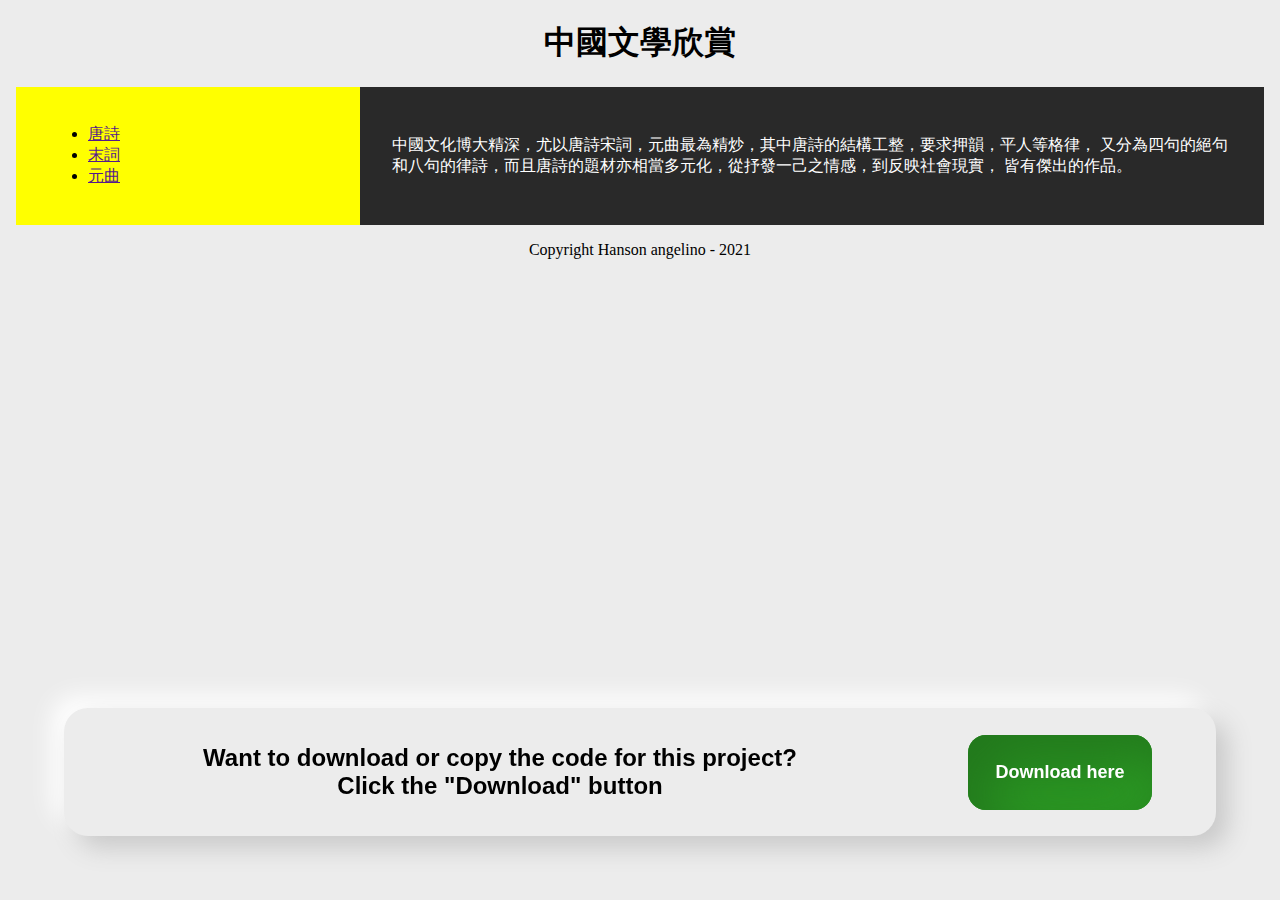
<file: index.html>
<!DOCTYPE html>
<html lang="en">
<head>
    <meta charset="UTF-8">
    <meta http-equiv="X-UA-Compatible" content="IE=edge">
    <meta name="viewport" content="width=device-width, initial-scale=1.0">
    <title>中國文學欣賞</title>
    <link rel="stylesheet" href="download.css">
    <style>
        body {
            background: #ececec;
            margin: 0;
        }
        .wrapper {
            margin: 1em;
        }
        .content {
            display: flex;
            flex-direction: row;
            flex-wrap: wrap;
            justify-content: center;
        }
        .content > div{
            padding: 2em;
        }
        .sidebar {
            display: flex;
            flex: 1;
            background-color: rgb(255, 255, 0);
            text-decoration: none;
            align-items: center;
        }
        .main {
            display: flex;
            flex: 3;
            background-color: rgb(41, 41, 41);
            color: white;
            align-items: center;
        }
    </style>
</head>
<body>
    <div class="wrapper">
        <div class="container" style="text-align: center;">
            <h1>中國文學欣賞</h1>
        </div>
        <div class="content">
            <div class="sidebar">
                <ul style="margin: 0;">
                    <li><a href="">唐詩</a></li>
                    <li><a href="">末詞</a></li>
                    <li><a href="">元曲</a></li>
                </ul>
            </div>
            <div class="main">
                <p>中國文化博大精深，尤以唐詩宋詞，元曲最為精炒，其中唐詩的結構工整，要求押韻，平人等格律，
                又分為四句的絕句和八句的律詩，而且唐詩的題材亦相當多元化，從抒發一己之情感，到反映社會現實，
                皆有傑出的作品。
                </p>
            </div>
        </div>
        <div class="footer" style="text-align: center;">
            <!-- Change this line to your name 請改這下列的字 -->
            <p>Copyright Hanson angelino - 2021</p>
        </div>
    </div>
    <div class="download_1">
        <div class="text_1">
            <h2>Want to download or copy the code for this project? <br> Click the "Download" button</h2>
        </div>
        <div class="button">
            <a href="https://drive.google.com/file/d/1bgsVZM8IBebRLM91bnzlZWgykOFjsF4l/view?usp=sharing"><b>Download here</b></a>
        </div>
    </div>
</body>
</html>
</file>
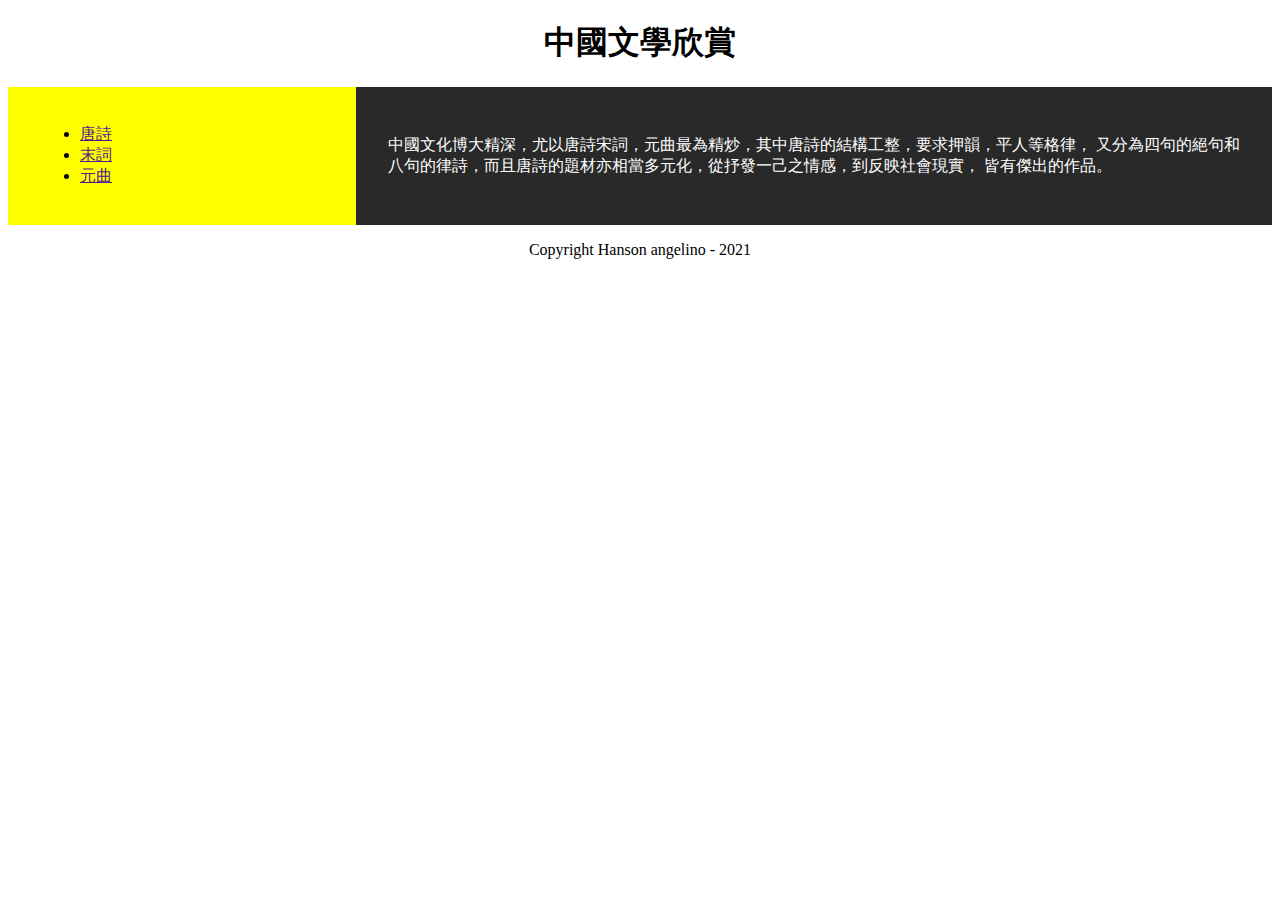
<file: index-backup.html>
<!DOCTYPE html>
<html lang="en">
<head>
    <meta charset="UTF-8">
    <meta http-equiv="X-UA-Compatible" content="IE=edge">
    <meta name="viewport" content="width=device-width, initial-scale=1.0">
    <title>中國文學欣賞</title>
    <style>
        .content {
            display: flex;
            flex-direction: row;
            flex-wrap: wrap;
            justify-content: center;
        }
        .content > div{
            padding: 2em;
        }
        .sidebar {
            display: flex;
            flex: 1;
            background-color: rgb(255, 255, 0);
            text-decoration: none;
            align-items: center;
        }
        .main {
            display: flex;
            flex: 3;
            background-color: rgb(41, 41, 41);
            color: white;
            align-items: center;
        }
    </style>
</head>
<body>
    <div class="wrapper">
        <div class="container" style="text-align: center;">
            <h1>中國文學欣賞</h1>
        </div>
        <div class="content">
            <div class="sidebar">
                <ul style="margin: 0;">
                    <li><a href="">唐詩</a></li>
                    <li><a href="">末詞</a></li>
                    <li><a href="">元曲</a></li>
                </ul>
            </div>
            <div class="main">
                <P>中國文化博大精深，尤以唐詩宋詞，元曲最為精炒，其中唐詩的結構工整，要求押韻，平人等格律，
                又分為四句的絕句和八句的律詩，而且唐詩的題材亦相當多元化，從抒發一己之情感，到反映社會現實，
                皆有傑出的作品。
                </P>
            </div>
        </div>
        <div class="footer" style="text-align: center;">
            <!-- Change this line to your name 請改這下列的字 -->
            <p>Copyright Hanson angelino - 2021</p>
        </div>
    </div>
</body>
</html>
</file>
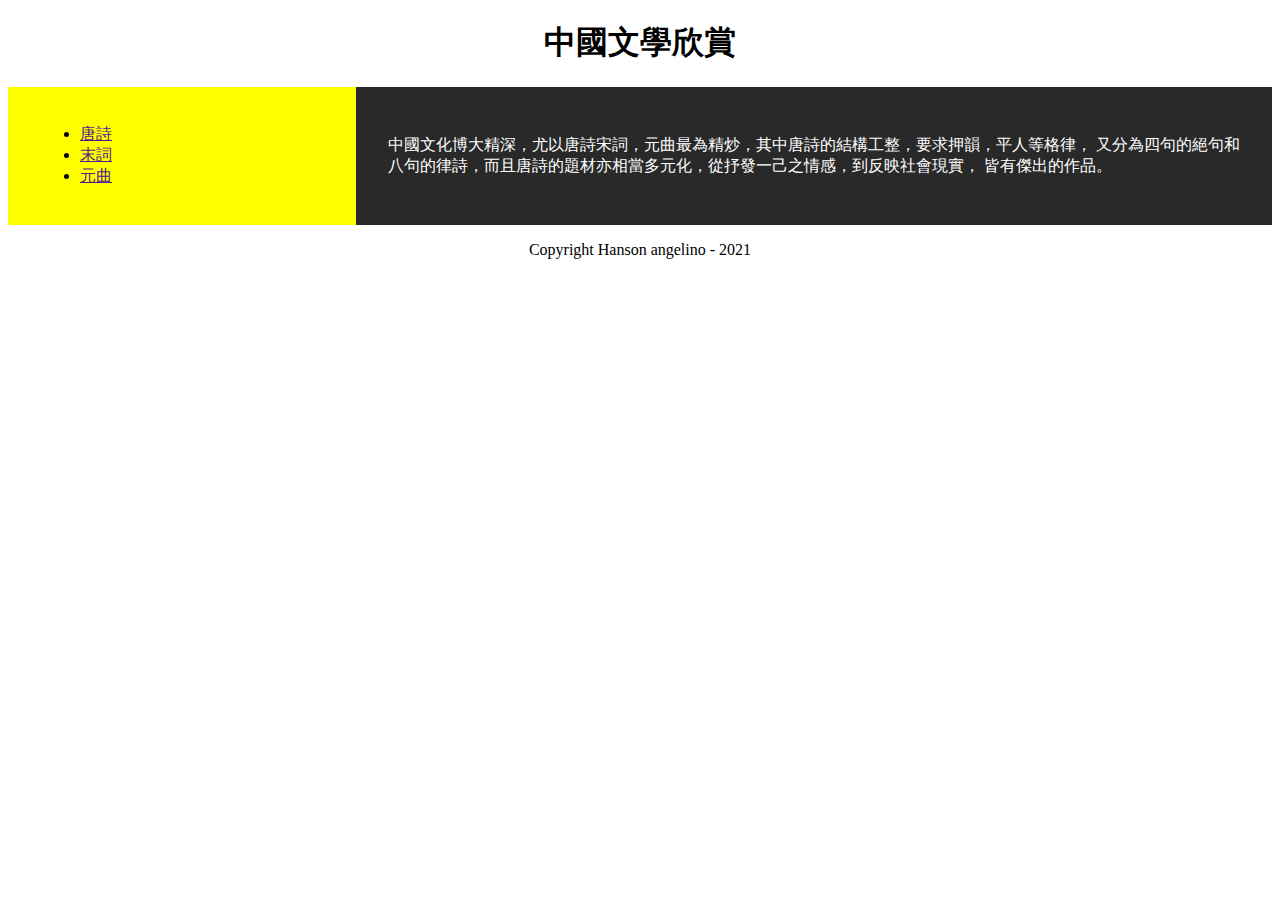
<file: index.html.html>
<!DOCTYPE html>
<html lang="en">
<head>
    <meta charset="UTF-8">
    <meta http-equiv="X-UA-Compatible" content="IE=edge">
    <meta name="viewport" content="width=device-width, initial-scale=1.0">
    <title>中國文學欣賞</title>
    <style>
        .content {
            display: flex;
            flex-direction: row;
            flex-wrap: wrap;
            justify-content: center;
        }
        .content > div{
            padding: 2em;
        }
        .sidebar {
            display: flex;
            flex: 1;
            background-color: rgb(255, 255, 0);
            text-decoration: none;
            align-items: center;
        }
        .main {
            display: flex;
            flex: 3;
            background-color: rgb(41, 41, 41);
            color: white;
            align-items: center;
        }
    </style>
</head>
<body>
    <div class="wrapper">
        <div class="container" style="text-align: center;">
            <h1>中國文學欣賞</h1>
        </div>
        <div class="content">
            <div class="sidebar">
                <ul style="margin: 0;">
                    <li><a href="">唐詩</a></li>
                    <li><a href="">末詞</a></li>
                    <li><a href="">元曲</a></li>
                </ul>
            </div>
            <div class="main">
                <P>中國文化博大精深，尤以唐詩宋詞，元曲最為精炒，其中唐詩的結構工整，要求押韻，平人等格律，
                又分為四句的絕句和八句的律詩，而且唐詩的題材亦相當多元化，從抒發一己之情感，到反映社會現實，
                皆有傑出的作品。
                </P>
            </div>
        </div>
        <div class="footer" style="text-align: center;">
            <p>Copyright Hanson angelino - 2021</p>
        </div>
    </div>
</body>
</html>
</file>
<file: download.css>
.download_1 {
    display: flex;
    margin: 4em;
    position: fixed;
    max-width: 100%;
    z-index: 1000;
    justify-content: center;
    align-items: center;
    padding: 1em;
    bottom: 0;
    left: 0;
    right: 0;
    max-width: 100%;
    -webkit-border-radius: 24px;
    border-radius: 24px;
    background: #ececec;
    -webkit-box-shadow: 12px 12px 24px #c9c9c9, -12px -12px 24px #ffffff;
    box-shadow: 12px 12px 24px #c9c9c9, -12px -12px 24px #ffffff;
    font-family: Arial, Helvetica, sans-serif;
}
.text_1 {
    display: flex;
    justify-content: center;
    text-align: center;
    flex: 3;
    width: 100%;
}
.button {
    align-items: center;
    justify-content: center;
    display: flex;
    flex: 1;
    width: 100%;
}
.button a{
    text-decoration: none;
    color: white;
    padding: 1.5em;
    font-size: 18px;
    border-radius: 18px;
    background: #288c21;
    box-shadow: inset 20px 20px 60px #22771c,
                inset -20px -20px 60px #2ea126;
    transition: 0.25s;
}
.button a:hover{
    transition: 0.5s;
    border-radius: 100px;
    background: #107293;
    box-shadow: inset 20px 20px 60px #0e617d,
                inset -20px -20px 60px #1283a9;
}
</file>
